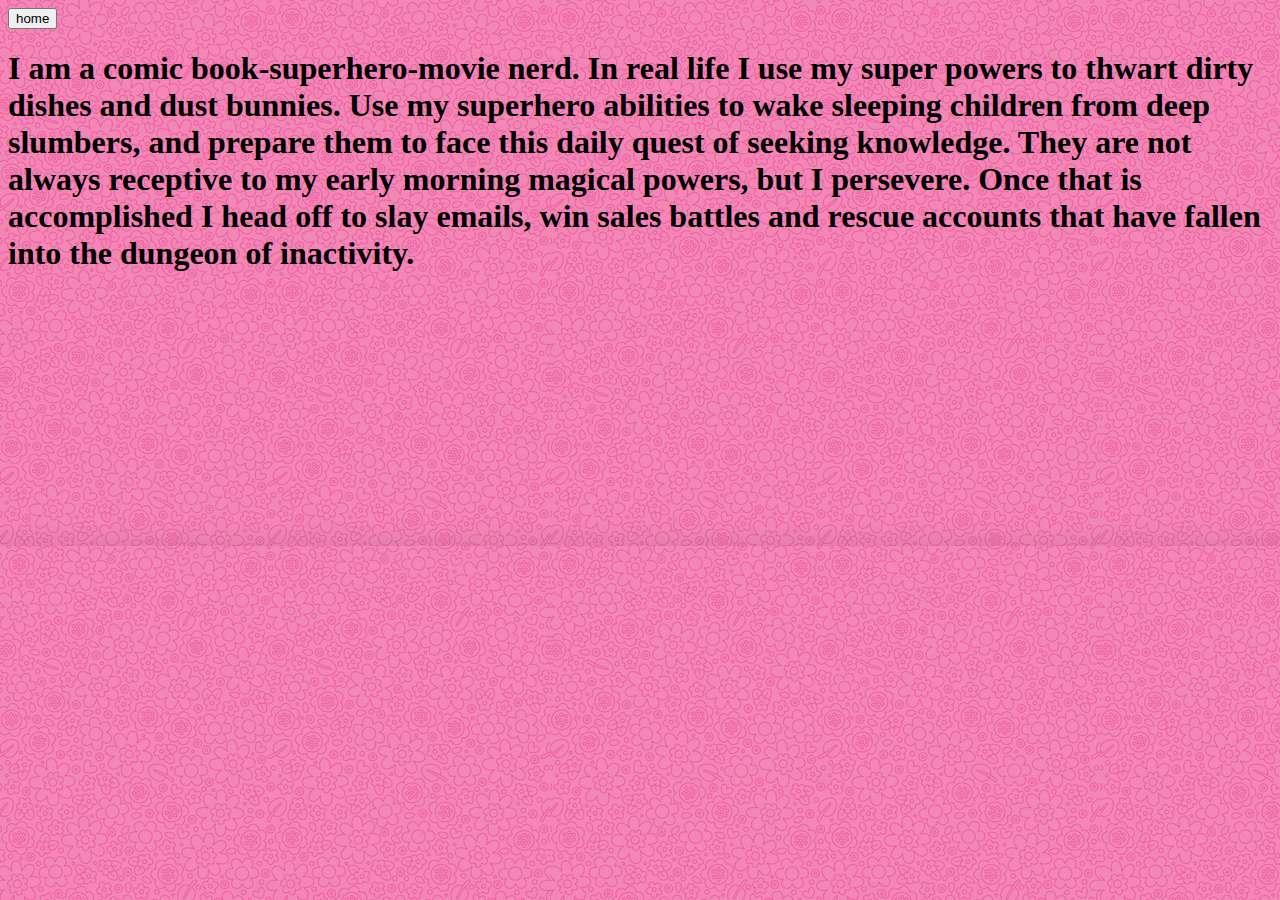
<file: pages/about.html>
<!DOCTYPE html>
<html lang="en">

<head>
    <meta charset="UTF-8">
    <meta http-equiv="X-UA-Compatible" content="IE=edge">
    <meta name="viewport" content="width=device-width, initial-scale=1.0">
    <title>About</title>
    <link rel="stylesheet" href="about.css">
</head>

<body>
    <a href="../index.html">
        <button>home</button>
    </a>

    <div class="flower">
        <!-- <img src="assets/flower.jpg" alt="Flower Paper"> -->
        <h1>I am a comic book-superhero-movie nerd.
            In real life I use my super powers to thwart dirty dishes and dust bunnies.

            Use my superhero abilities to wake sleeping children from deep slumbers,
            and prepare them to face this daily quest of seeking knowledge. They are not always
            receptive to my early morning magical powers, but I persevere.

            Once that is accomplished I head off to slay emails,
            win sales battles and rescue accounts that have fallen into the dungeon of inactivity.

        </h1>
    </div>
</body>

</html>
</file>
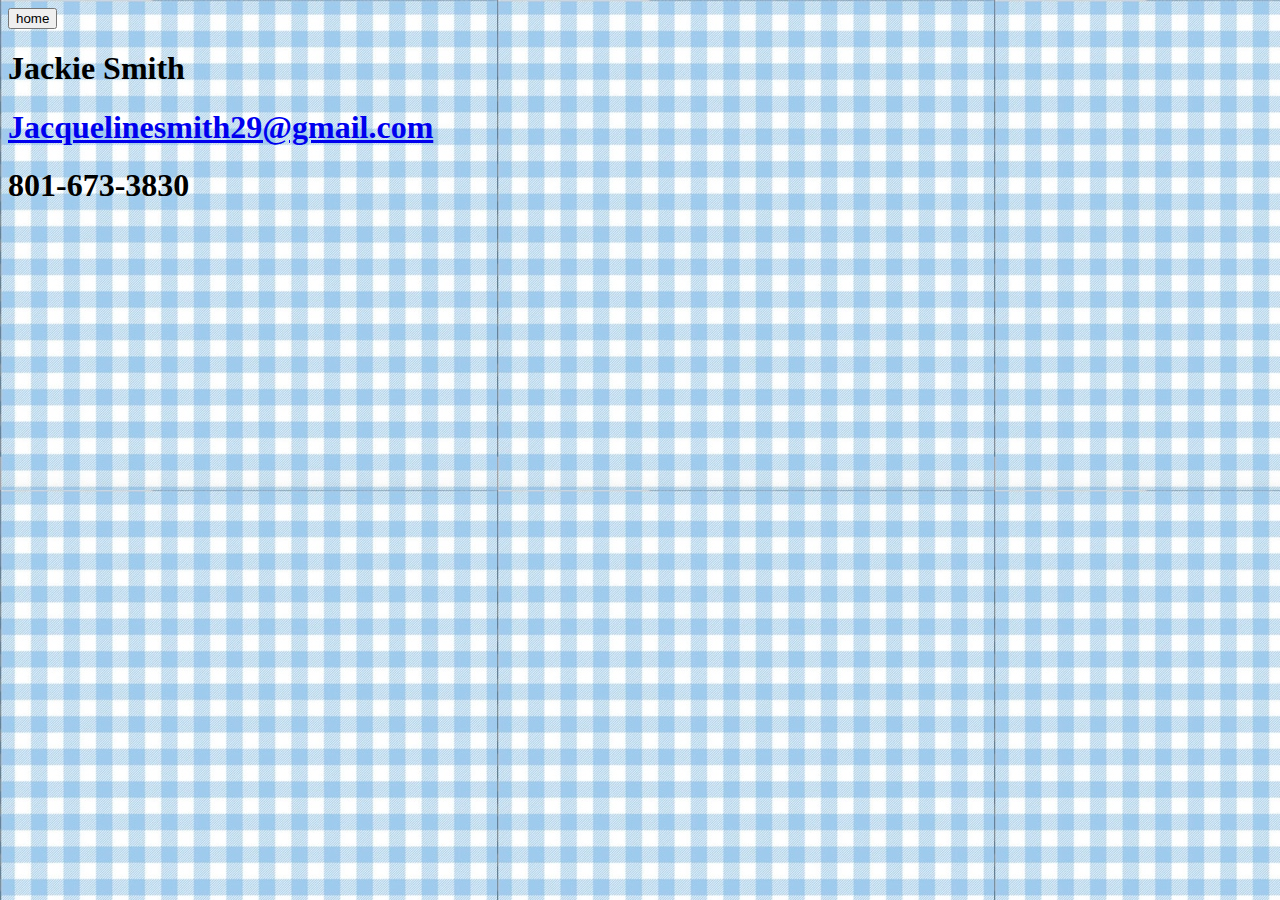
<file: pages/contact.html>
<!DOCTYPE html>
<html lang="en">

<head>
    <meta charset="UTF-8">
    <meta http-equiv="X-UA-Compatible" content="IE=edge">
    <meta name="viewport" content="width=device-width, initial-scale=1.0">
    <title>Contact</title>
    <link rel="stylesheet" href="contact.css">
</head>

<body>
    <div>
        <a href="../index.html">
            <button>home</button>
        </a>
        <p>
        <h1>Jackie Smith</h1>
        <a href="mailto:jacquelinesmith29@gmail.com">
            <h1>Jacquelinesmith29@gmail.com</h1>

        </a>
        <h1>801-673-3830</h1>
        </p>

    </div>



</body>

</html>
</file>
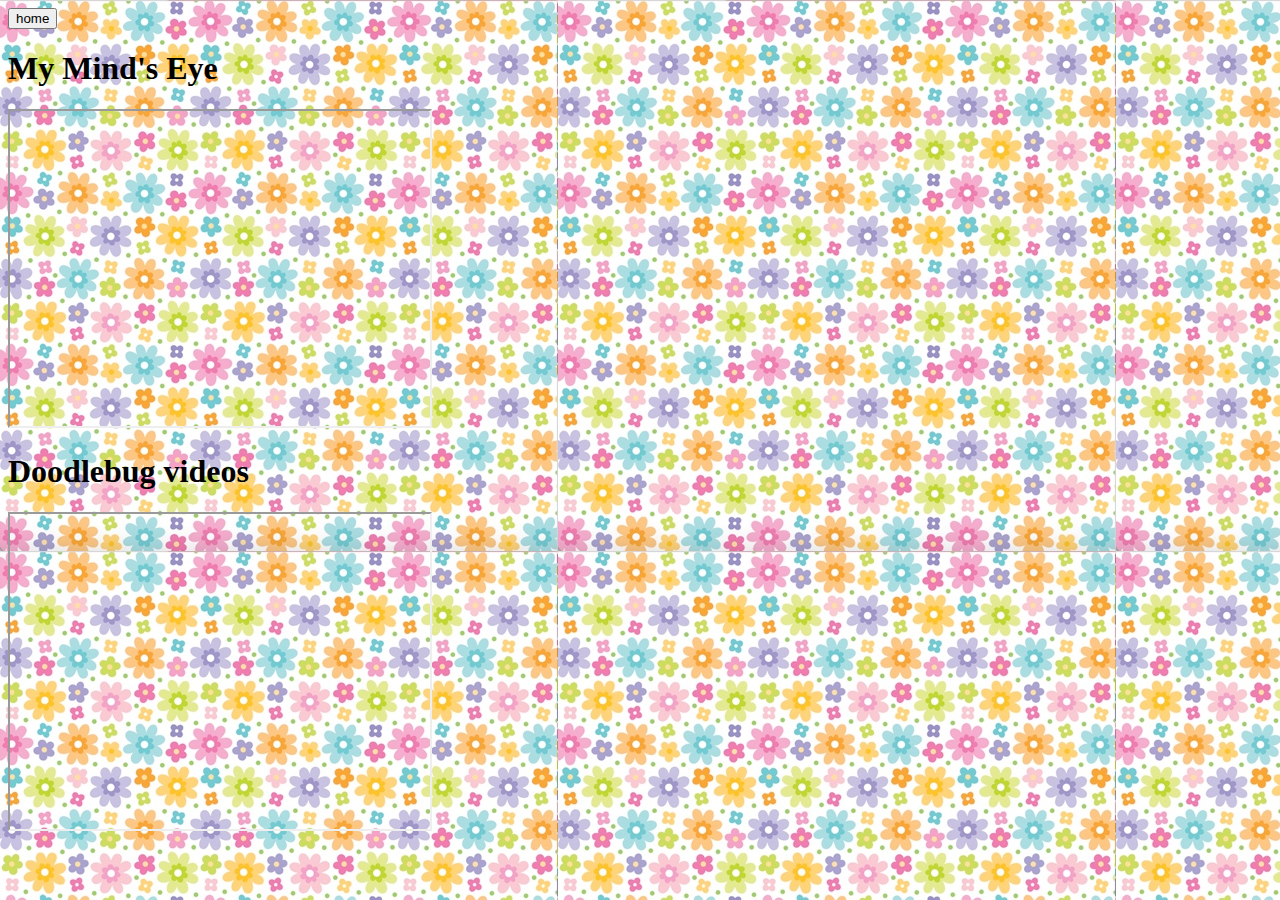
<file: pages/youtube.html>
<!DOCTYPE html>
<html lang="en">

<head>
    <meta charset="UTF-8">
    <meta http-equiv="X-UA-Compatible" content="IE=edge">
    <meta name="viewport" content="width=device-width, initial-scale=1.0">
    <title>YouTube</title>
    <link rel="stylesheet" href="youtube.css">
</head>

<body>
    <a href="../index.html">
        <button>home</button>
    </a>
    <h1>My Mind's Eye</h1>

    <iframe width="420" height="315" src="https://www.youtube.com/embed/ONUKJYkU1w8">
    </iframe>

    <h1>Doodlebug videos</h1>

    <iframe width=" 420" height="315" src="https://www.youtube.com/embed/Tw6bfXblabw">
    </iframe>
</body>

</html>
</file>
<file: pages/about.css>
body{
    background-image: url("assets/pink.jpg");
}
</file>
<file: pages/contact.css>
body{
    background-image: url("assets/bluecheck.jpg");
}
</file>
<file: pages/youtube.css>
body{
    background-image: url("assets/flower.jpg");
}
</file>
